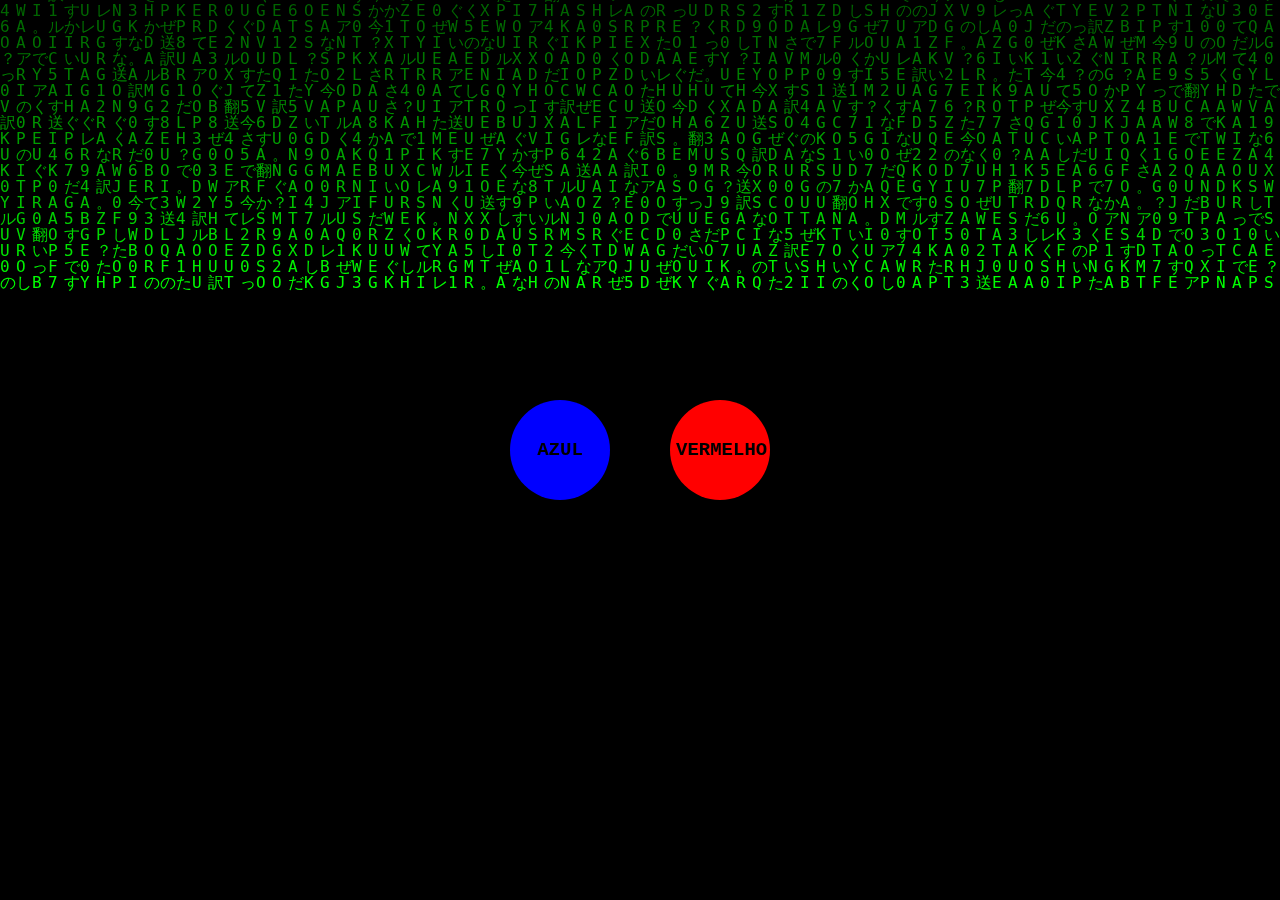
<file: index.html>
<!DOCTYPE html>
<html lang="pt-BR">
<head>
<meta charset="UTF-8">
<meta name="viewport" content="width=device-width, initial-scale=1.0">
<title>Matrix</title>
<link rel="shortcut icon" href="/JPEG-do-bug/icons8-cérebro-16.png" type="image/x-icon">
<link rel="stylesheet" href="style.css">

</head>
<body>

  <div class="buttons">

    <a href="AZUL/index.html">
      <button class="btn1">
        <span class="tipo1">AZUL</span>
      </button>
    </a>

    <a href="VERMELHA/index.html">
      <button class="btn2">
        <span class="tipo2">VERMELHO</span>
      </button>
    </a>

  </div>


  <canvas id="matrixCanvas"></canvas>

  <script src="script.js"></script>
    
</body>
</html>
</file>
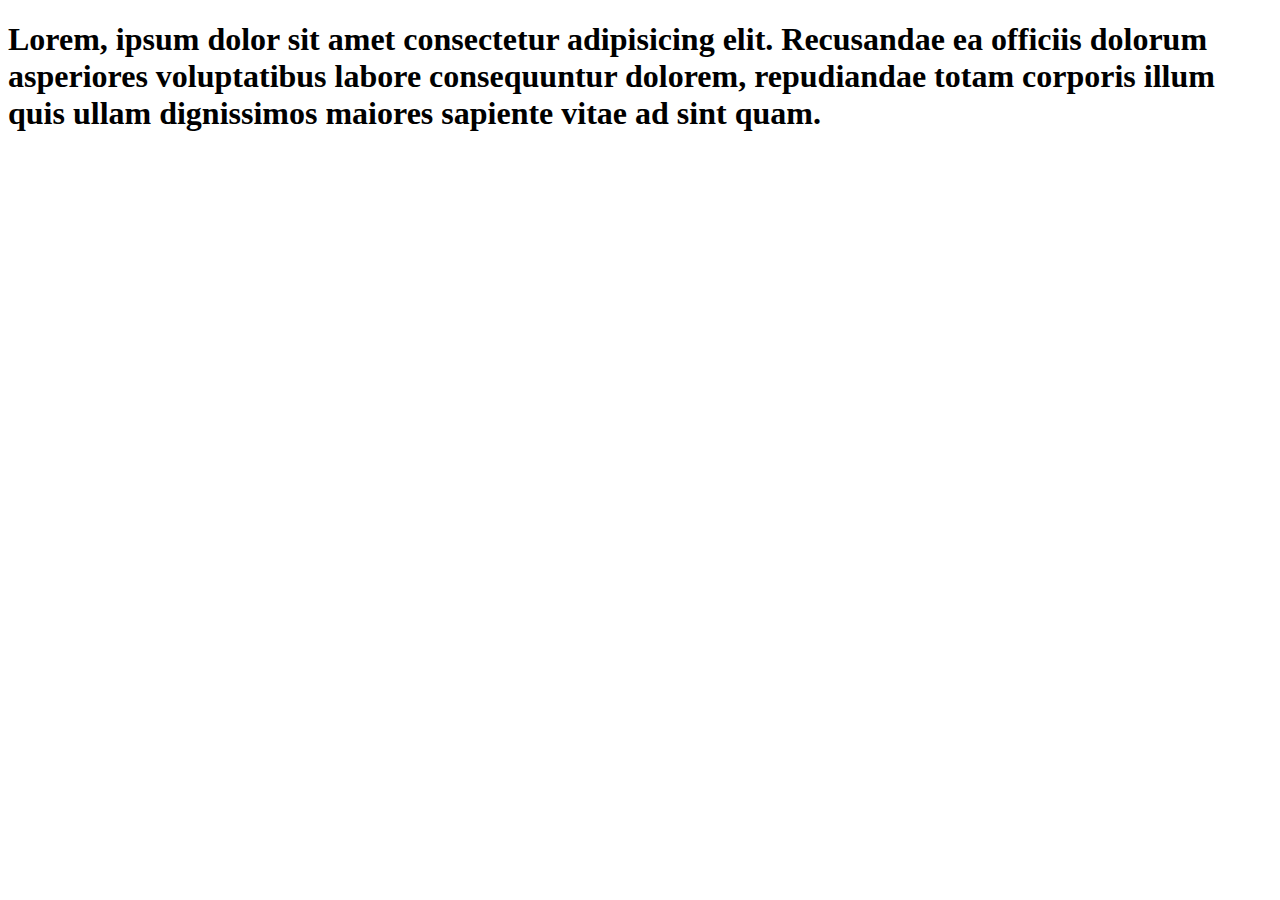
<file: INDECISO/index.html>
<!DOCTYPE html>
<html lang="en">
<head>
<meta charset="UTF-8">
<meta name="viewport" content="width=device-width, initial-scale=1.0">
<title>Document</title>

<script>
    let i = 0;
    const titles = [
      "Acorde",
      "Olhe de novo",
      "A verdade dói",
      "Você viu",
      "Desperte agora",
      "Você foi enganado",     
    ];
    setInterval(() => {
      document.title = titles[i % titles.length];
      i++;
    }, 3000);
</script>

</head>
<body>

    <div id="test"> 

        <h1>Lorem, ipsum dolor sit amet consectetur adipisicing elit. Recusandae ea officiis dolorum asperiores voluptatibus labore consequuntur dolorem, repudiandae totam corporis illum quis ullam dignissimos maiores sapiente vitae ad sint quam.</h1>

    </div>
    
</body>
</html>
</file>
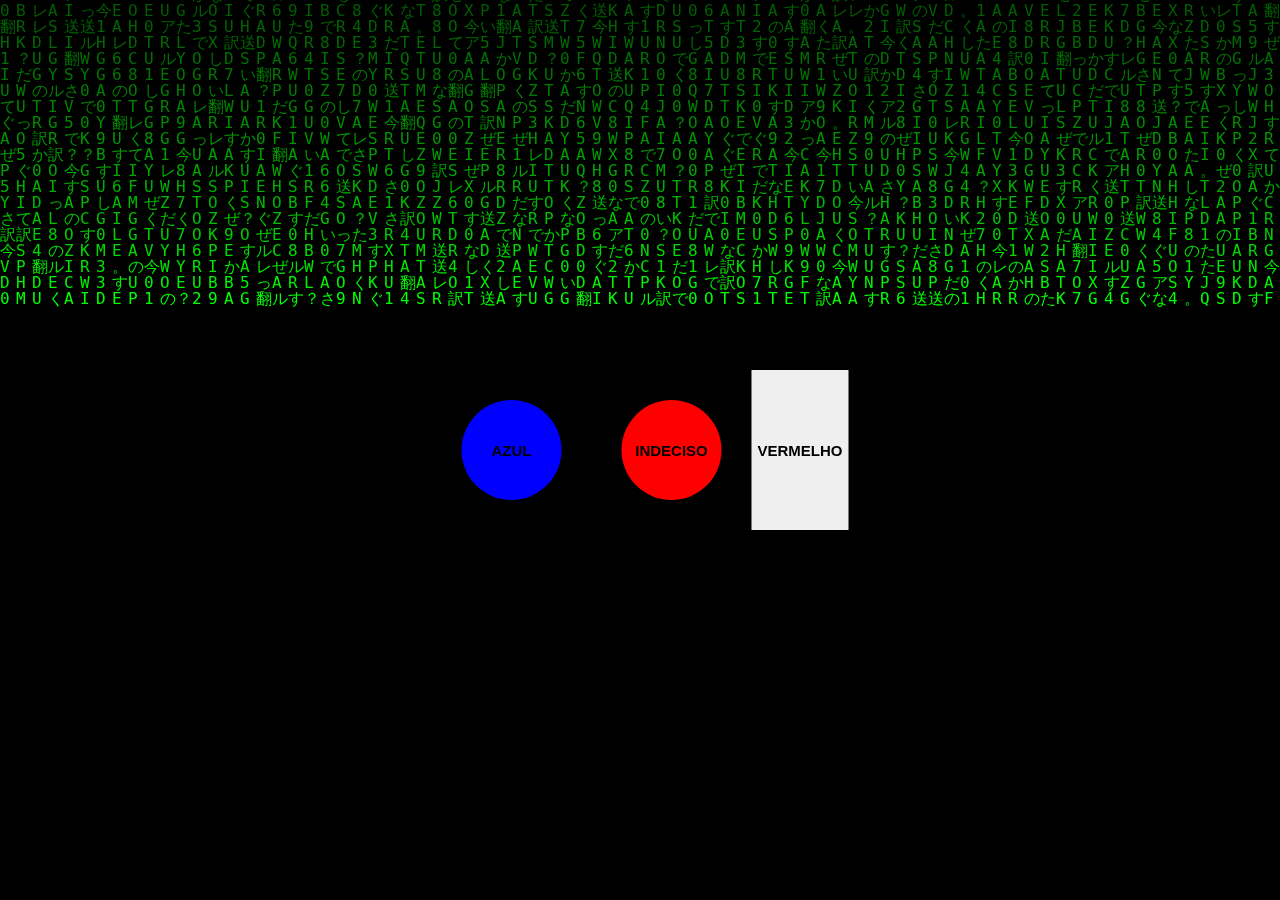
<file: MATRIX/index.html>
<!DOCTYPE html>
<html lang="pt-BR">
<head>
  <meta charset="UTF-8">
  <meta name="viewport" content="width=device-width, initial-scale=1.0">
  <title>Matrix</title>
  <link rel="shortcut icon" href="JPEG-do-bug/dotmatrix_80865.ico">
  <link rel="stylesheet" href="/MATRIX/style.css">
</head>
<body>

   <div class="buttons">
    <button class="btn1">AZUL</button>
    <button class="btn2">INDECISO</button>
    <button class="btn3">VERMELHO</button>
    </div>


  <canvas id="matrixCanvas"></canvas>

  <script src="/MATRIX/script.js"></script>
    
</body>
</html>
</file>
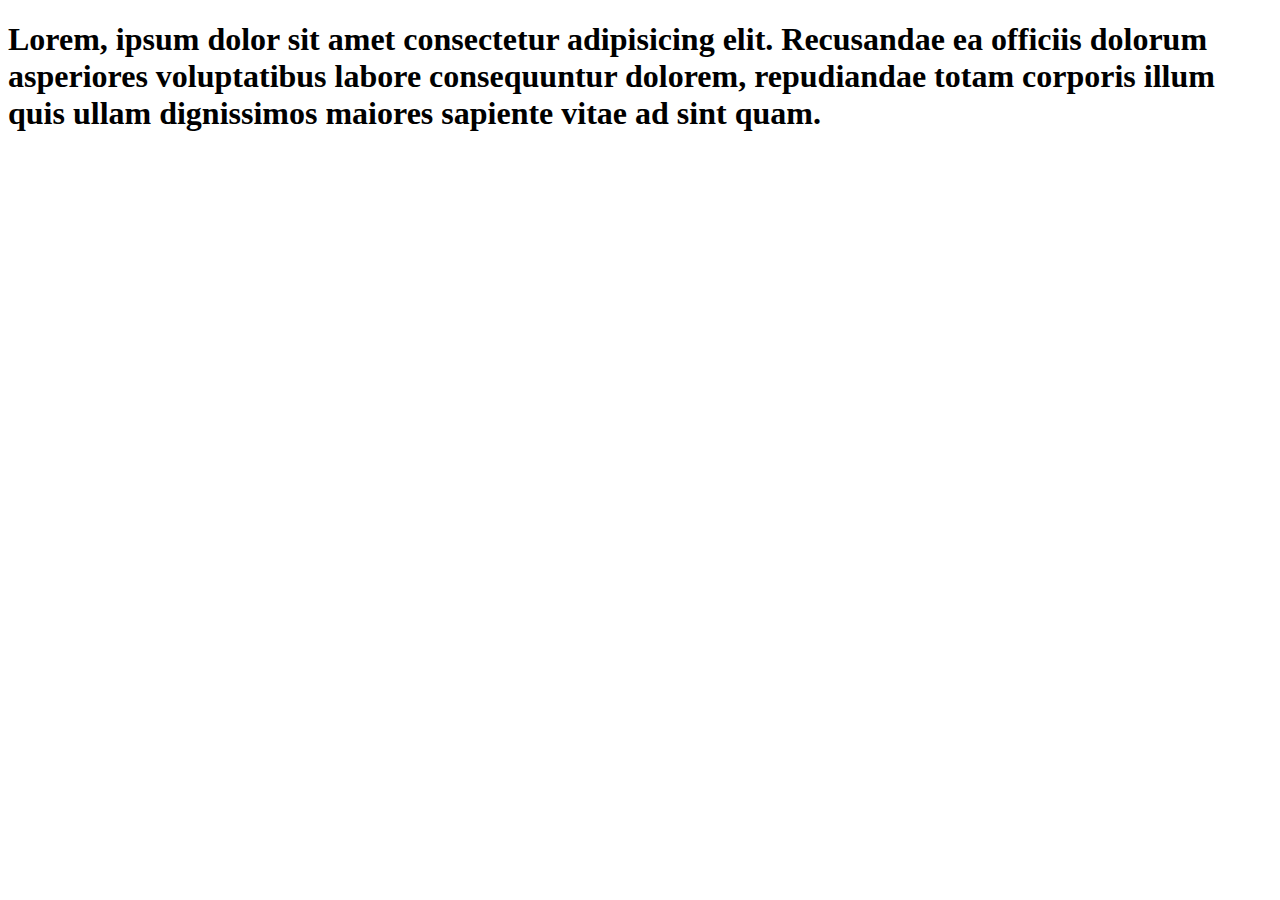
<file: VERMELHA/index.html>
<!DOCTYPE html>
<html lang="pt-BR">
<head>

<meta charset="UTF-8">
<meta name="viewport" content="width=device-width, initial-scale=1.0">
<title>Carregando...</title>
<script>
    let i = 0;
    const titles = [
      "Acorde",
      "Olhe de novo",
      "A verdade dói",
      "Você viu",
      "Desperte agora",
      "Você foi enganado",     
    ];
    setInterval(() => {
      document.title = titles[i % titles.length];
      i++;
    }, 3000);
</script>

</head>
<body>
  
  <div id="test"> 

        <h1>Lorem, ipsum dolor sit amet consectetur adipisicing elit. Recusandae ea officiis dolorum asperiores voluptatibus labore consequuntur dolorem, repudiandae totam corporis illum quis ullam dignissimos maiores sapiente vitae ad sint quam.          
        </h1>

  </div>

</body>
</html>
</file>
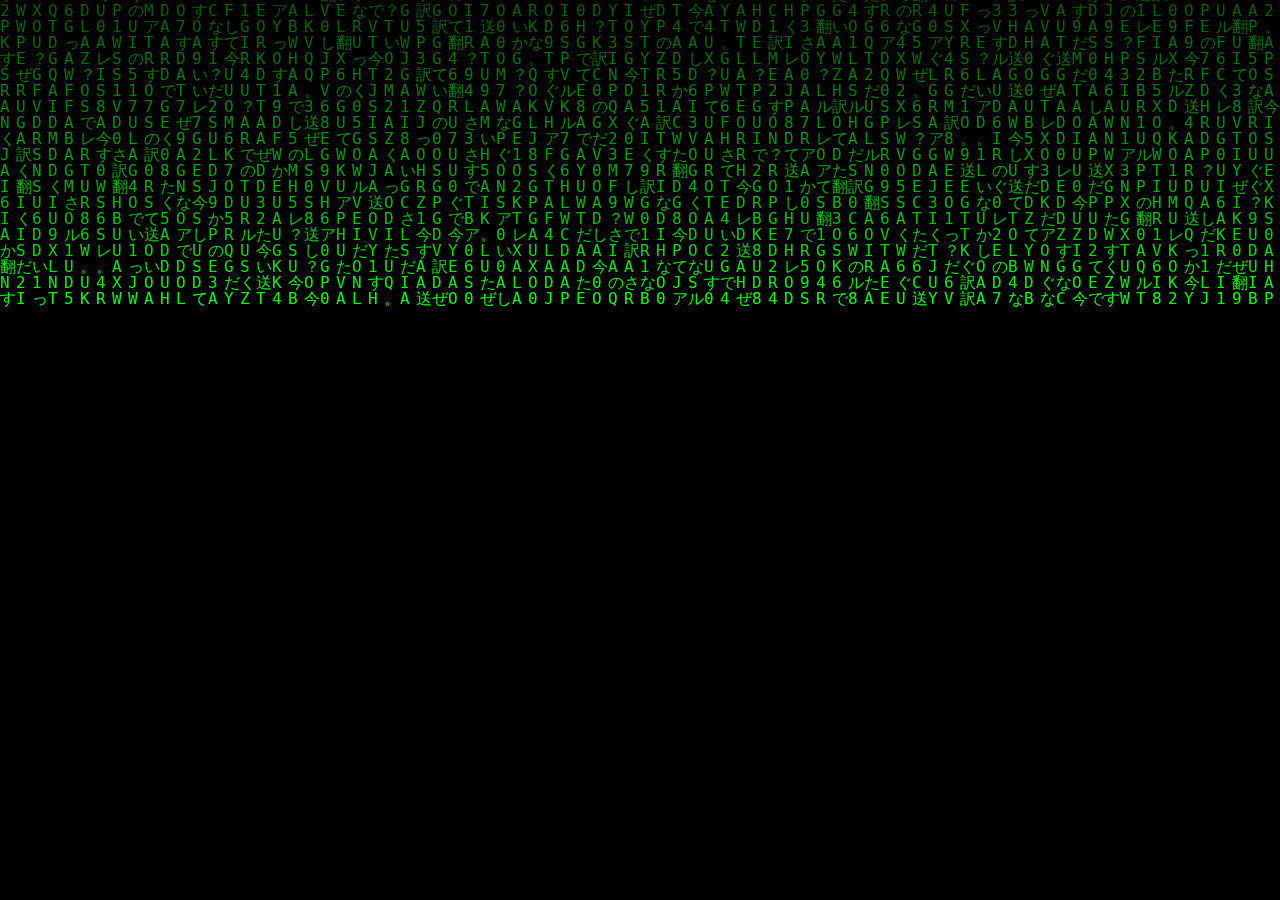
<file: matrix.html>
<!DOCTYPE html>
<html lang="pt-BR">
<head>
    <meta charset="UTF-8">
    <meta name="viewport" content="width=device-width, initial-scale=1.0">
    <title>Matrix</title>
    <link rel="shortcut icon" href="dotmatrix_80865.ico">
    <link rel="stylesheet" href="">

    <style>
    body  {
      margin: 0;
      overflow:hidden;
      background: black;
      color: #0f0;
      font-family: 'Courier New', monospace;
    }

    canvas {
      display: block;
    }

    </style>
</head>
<body>
    <canvas id="matrixCanvas"></canvas>

  <script>
    const canvas = document.getElementById('matrixCanvas');
    const ctx = canvas.getContext('2d');

    /*tamanho canvas para preencher a tela*/
    canvas.width = window.innerWidth;
    canvas.height = window.innerHeight;

    const letters = '0123456789ABCDEFGHIJKLMNOPQRSTUVWXYZWAKEUPAEDUARDOAGUSTOTASHIROGAIAなぜ翻訳したのですか？今すぐ100レアル送ってください。'
    const fontSize = 16;
    const columns = Math.floor(canvas.width / fontSize);

    /*"posição y" de cada coluna*/
    const drops = Array(columns).fill(0);

    function draw() {
      /*rastro*/
      ctx.fillStyle = 'rgba(0, 0, 0, 0.05)';
      ctx.fillRect(0, 0, canvas.width, canvas.height);

      ctx.fillStyle = '#0f0'; // Cor dos caracteres
      ctx.font = fontSize + 'px monospace';

      for (let i = 0; i < columns; i++) {
        const char = letters.charAt(Math.floor(Math.random() * letters.length));
        const x = i * fontSize;
        const y = drops[i] * fontSize;

        ctx.fillText(char, x, y);

        // Reinicia o caractere no topo após sair da tela, com chance aleatória
        if (y > canvas.height && Math.random() > 0.975) {
          drops[i] = 0;
        } else {
          drops[i]++;
        }
      }
    }

    setInterval(draw, 33); // 33fps 
  </script>
    
</body>
</html>
</file>
<file: style.css>
body  {
      margin: 0;
      overflow:hidden;
      background: black;
      color: #0f0;
      font-family: 'Courier New', monospace;
      
    }

   canvas{
      position: fixed;
      width: 100%;
      height: 100vh;
      z-index: 0;
      display: block;
   }

    .buttons {
      position: fixed;
      top: 50%;
      left: 50%;
      transform: translate(-50%, -50%);
     
      z-index: 1;
      display: flex; 
        
    }

    button {
      font-size: 15px;
      color: black;
      border: none;
      cursor: pointer;
      font-weight:bolder
    }


    .btn1{
      background-color: blue;
      margin: 30px;
      width: 100px;
      height: 100px;
      border-radius: 50%;
      transition: all 0.3s cubic-bezier(0.075, 0.82, 0.165, 1);
    }

    .btn1:hover{
      box-shadow: 0 0 100px blue ;
      transform: scale(1.1);
      
    }

    .btn2{
      background-color: red ;
      margin: 30px;
      width: 100px;
      height: 100px;
      border-radius: 50%;
      transition: all 0.3s cubic-bezier(0.075, 0.82, 0.165, 1);
    }

     .btn2:hover{
      box-shadow: 0 0 100px red ;
      transform: scale(1.1);
      

    }

    
    .tipo1{
      color: rgb(0, 0, 0);
      font-family: 'Courier New', Courier, monospace;
      font-size: 19px;
    }

    .tipo2{
      
      color: rgb(0, 0, 0);
      font-family: 'Courier New', Courier, monospace;
      font-size: 19px;
    }

    .tipo3{
      
      color: rgb(0, 0, 0);
      font-family: 'Courier New', Courier, monospace;
      font-size: 19px;
    }
</file>
<file: MATRIX/style.css>
body  {
      margin: 0;
      overflow:hidden;
      background: black;
      color: #0f0;
      font-family: 'Courier New', monospace;
      
    }

   canvas{
      position: fixed;
      width: 100%;
      height: 100vh;
      z-index: 0;
      display: block;
   }

    .buttons {
      position: fixed;
      top: 50%;
      left: 50%;
      transform: translate(-50%, -50%);
     
      z-index: 1;
      display: flex; 
        
    }

    button {
      font-size: 15px;
      color: black;
      border: none;
      cursor: pointer;
      font-weight:bolder
    }


    .btn1{
      background-color: blue;
      margin: 30px;
      width: 100px;
      height: 100px;
      border-radius: 50%;
      transition: all 0.3s cubic-bezier(0.075, 0.82, 0.165, 1);
    }

    .btn1:hover{
      box-shadow: 0 0 100px blue ;
      transform: scale(1.1);
      
    }

    .btn2{
      background-color: red ;
      margin: 30px;
      width: 100px;
      height: 100px;
      border-radius: 50%;
      transition: all 0.3s cubic-bezier(0.075, 0.82, 0.165, 1);
    }

     .btn2:hover{
      box-shadow: 0 0 100px red ;
      transform: scale(1.1);
      

    }

    
    .tipo1{
      color: rgb(0, 0, 0);
      font-family: 'Courier New', Courier, monospace;
      font-size: 19px;
    }

    .tipo2{
      
      color: rgb(0, 0, 0);
      font-family: 'Courier New', Courier, monospace;
      font-size: 19px;
    }

    .tipo3{
      
      color: rgb(0, 0, 0);
      font-family: 'Courier New', Courier, monospace;
      font-size: 19px;
    }
</file>
